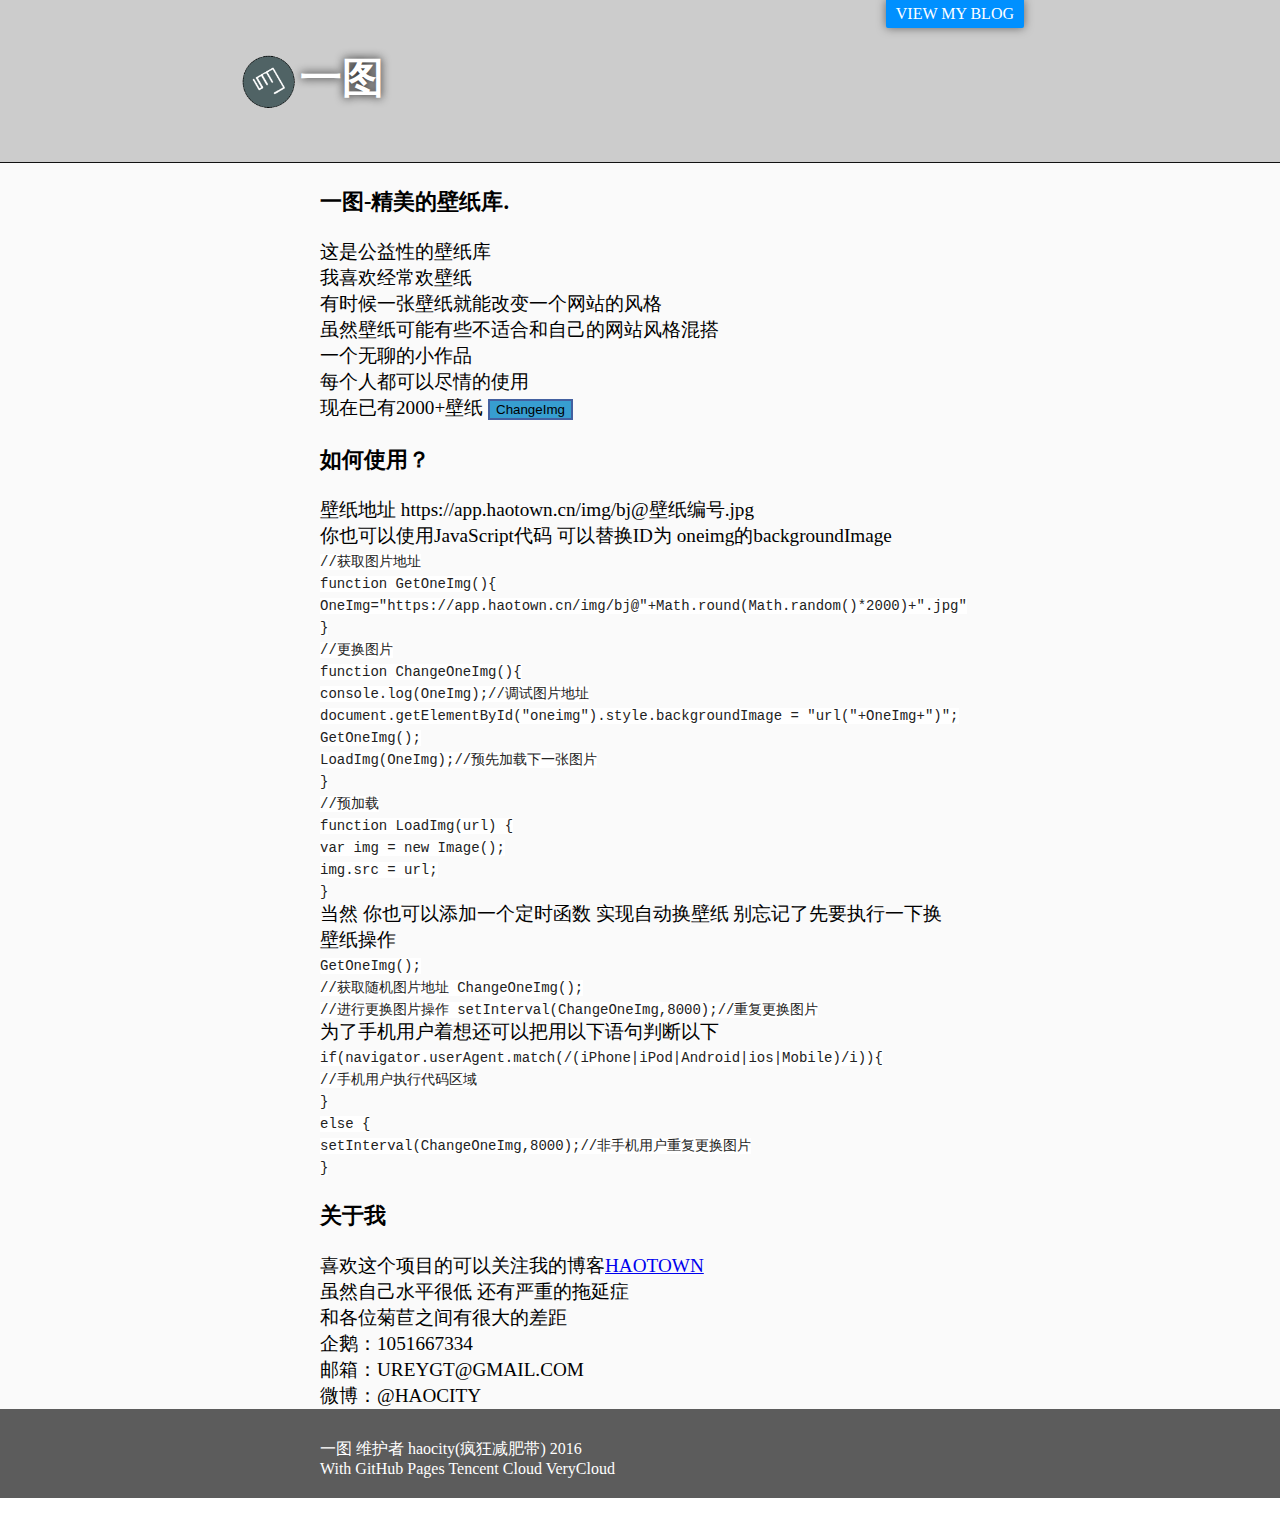
<file: index.html>
<!DOCTYPE html>
<html>
	<head>
		<meta charset="utf-8" />
		<title>ONE IMG 一图</title>
		<meta name="viewport" content="width=device-width, initial-scale=1.0, maximum-scale=1.0, user-scalable=no">
<link rel="stylesheet" href="css/style.css" />
	</head>
	<body id="oneimg">
		<div class="banner"><a href="https://haotown.cn">VIEW MY BLOG</a></div>
		<div class="header">
			<div class="header-main">
		
				<div class="title"><img src="img/logo.png" style="
    vertical-align: middle;width: 60px;border-radius: 50%;">一图</div>
		   
				
			</div>
		</div>
		<div class="main-wrap"><div class="main">
			<h3>一图-精美的壁纸库.</h3>
<p>这是公益性的壁纸库 <br />
我喜欢经常欢壁纸 <br />
有时候一张壁纸就能改变一个网站的风格<br />
虽然壁纸可能有些不适合和自己的网站风格混搭<br />
一个无聊的小作品<br />
每个人都可以尽情的使用<br />
现在已有2000+壁纸 <input type="submit" name="button" id="button" value="ChangeImg" onclick="ChangeOneImg()">
<br /></p>
	
<h3>如何使用？</h3>
<p>壁纸地址 https://app.haotown.cn/img/bj@壁纸编号.jpg<br>
你也可以使用JavaScript代码 可以替换ID为 oneimg的backgroundImage<br>
<code> 
      //获取图片地址<br />
        function GetOneImg(){ <br />
    OneImg="https://app.haotown.cn/img/bj@"+Math.round(Math.random()*2000)+".jpg"<br />
     }<br />
        //更换图片<br />
    function ChangeOneImg(){<br />
    console.log(OneImg);//调试图片地址<br />
    document.getElementById("oneimg").style.backgroundImage = "url("+OneImg+")";<br />
    GetOneImg();<br />
    LoadImg(OneImg);//预先加载下一张图片<br />
     }<br />
     //预加载<br />
        function LoadImg(url) { <br />
    var img = new Image(); <br />
    img.src = url; <br />
    }
</code><br>
当然 你也可以添加一个定时函数 实现自动换壁纸 别忘记了先要执行一下换壁纸操作<br>
<code>GetOneImg();<br />  //获取随机图片地址
    ChangeOneImg();<br />//进行更换图片操作
    setInterval(ChangeOneImg,8000);//重复更换图片</code><br>
为了手机用户着想还可以把用以下语句判断以下<br /><code>
if(navigator.userAgent.match(/(iPhone|iPod|Android|ios|Mobile)/i)){<br />
     //手机用户执行代码区域<br />
  }<br />
    else {<br />
         
        setInterval(ChangeOneImg,8000);//非手机用户重复更换图片  <br /> 
        }
</code>
</p>
<h3>关于我</h3>

<p>喜欢这个项目的可以关注我的博客<a href="https://www.haotown.cn class=" user-mention"="">HAOTOWN</a> <br>
	虽然自己水平很低 还有严重的拖延症<br>
	和各位菊苣之间有很大的差距<br />
企鹅：1051667334<br>
邮箱：UREYGT@GMAIL.COM<br>
微博：@HAOCITY<br>

</p>
			

		</div></div>
		<div class="footer"><div class="footer-main">一图 维护者 haocity(疯狂减肥带)  2016<br />With GitHub Pages Tencent Cloud VeryCloud </div></div>
		<script type="text/javascript" src="js/oneimg.js" ></script>
	</body>
</html>
</file>
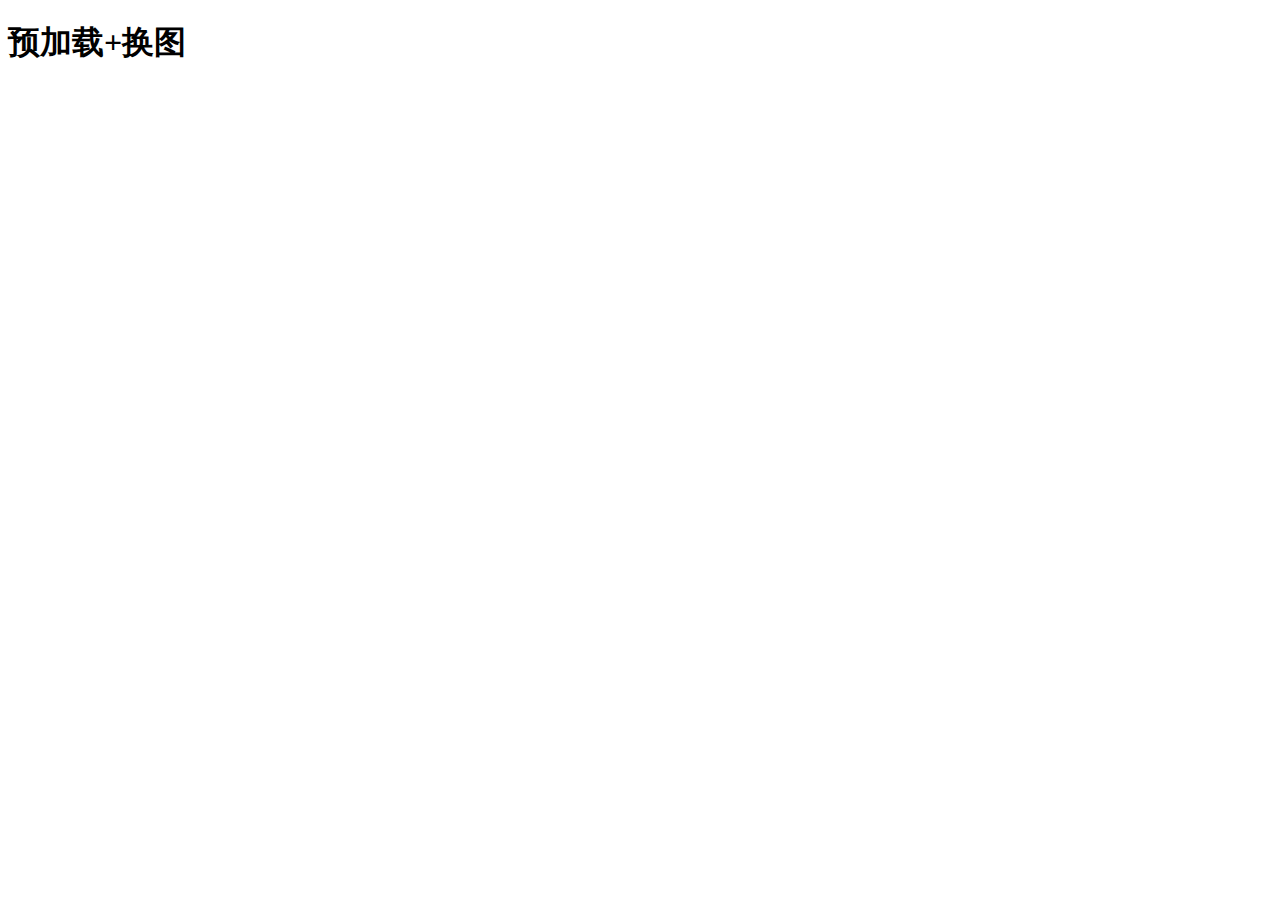
<file: 2.html>
<!DOCTYPE html>
<html>
	<head>
		<meta charset="utf-8">
		<title>HAOTOWN一图 背景图 实例预加载+换图</title>
		<style>
		#body{
			background: url(img/bj@1.jpg);
			background-size: cover;
   			background-repeat: no-repeat;
    		background-attachment: fixed;
    		font: "微软雅黑";
		}
		
		</style>
	</head>
<body id="oneimg">
<div class="main">
	<h1>预加载+换图</h1>
	
</div>

<script language="javascript" type="text/javascript">










	GetImg();
	changeBgImg();
	setInterval(changeBgImg,8000);

	function GetImg(){
	bj="http://haocity.top/img/bj@"+Math.round(Math.random()*2000)+".jpg"

	 }




	function changeBgImg(){
	console.log(bj);
	document.getElementById("oneimg").style.backgroundImage = "url("+bj+")";
	GetImg();
	LoadImg(bj);
	 }


    function LoadImg(url) { 
	var img = new Image(); 
	img.src = url; 
	} 

</script>


	</body>
</html>
</file>
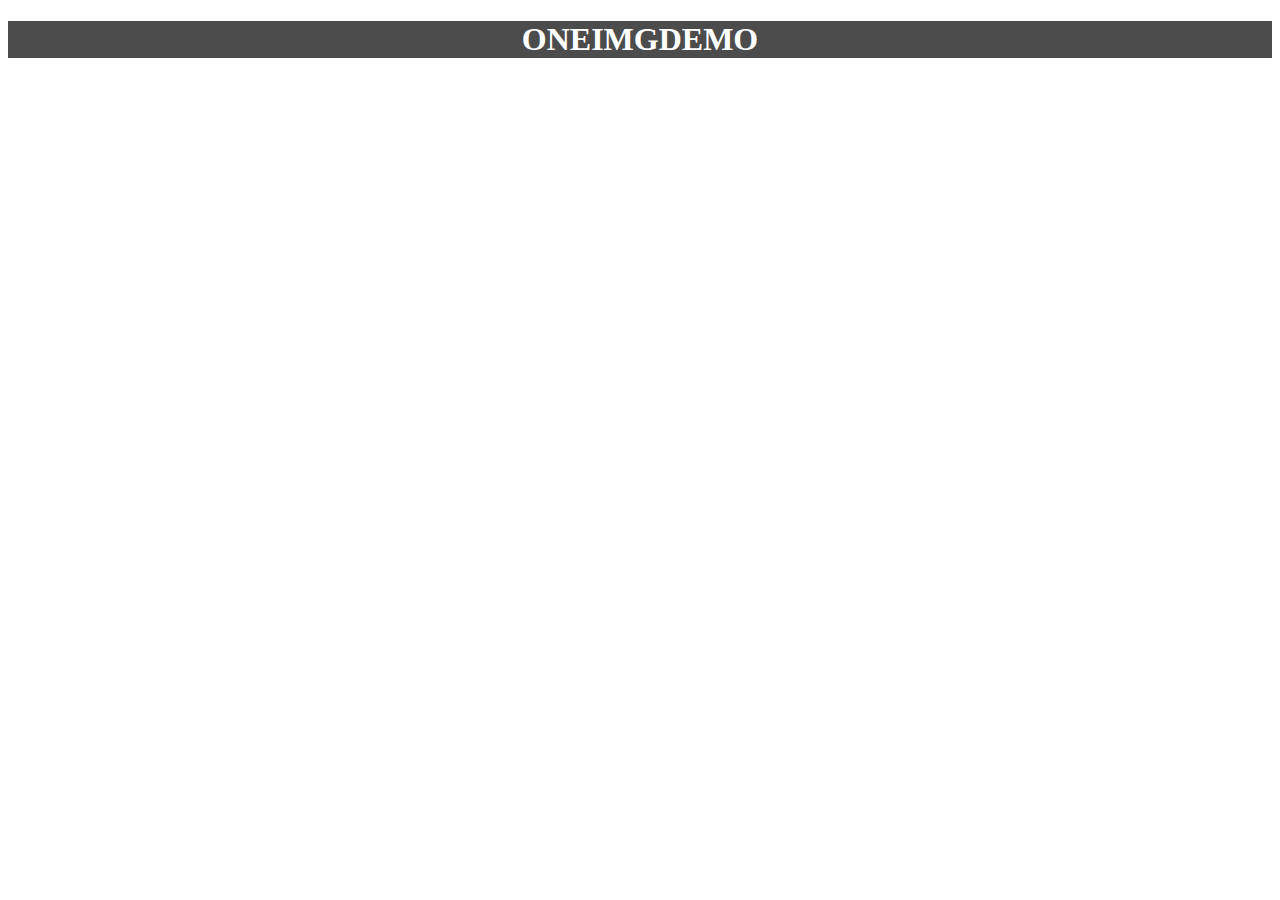
<file: demo/1.html>
<!DOCTYPE html>
<html>
	<head>
		<meta charset="UTF-8">
		<title>demo1</title>
	
	</head>
	<body>
	<div style="background-color: rgba(0,0,0,0.7);"><h1 style="color: #fff;text-align: center;">ONEIMGDEMO</h1></div>
		<script src="../js/simple.js"  type="text/javascript" charset="utf-8"></script>
	</body>
</html>
</file>
<file: css/style.css>
body{
				margin: 0px;
				padding: 0px;
				font-family: "微软雅黑";
				background-size: cover;
   				 background-repeat: no-repeat;
    			background-attachment: fixed;
			}
			p{
				margin:0px;
			}
			.header{
				    background: rgba(33, 33, 33, 0.23);
			}
			.header-main{
				width: 800px;
				margin: 0px auto 0px auto;
			
			}
			
			.title{
				    font-size: 42px;
   					font-weight: 700;
   				    text-shadow: #111 0px 0px 10px;
   				    color: #FFFFFF;
   				    padding:50px 0px 50px 0px;		
   				   
			}
			.banner{
				position: absolute;
				top: 0px;
				right: 20%;
				background-color: #0090FF;
				padding: 5px 10px 5px 10px;
				 box-shadow: 0 0 10px rgba(0,0,0,.5);
				 color: #FFFFFF;
				 border-bottom-left-radius: 2px;
   				 border-bottom-right-radius: 2px;
   			
				
			}
		   
			.title>a,.banner>a{
			    text-decoration: none;
			    color: #fff;
			}
			.main-wrap{
				    background: rgba(242, 242, 242, 0.38);
				        border-top: 1px solid #111;
			}
			
			.main{
			width: 640px;
			margin: 0px auto 0px auto;
			font-size: 1.2em;
			}
			input#button {
			   background-color: #379ED0;
			   border: 2px solid #4360A0;
			   cursor: pointer;
			}

			code{
	    	width: 100%;
	    	color: #222;
	    	background-color: #fff;
		    font-family: Monaco, "Bitstream Vera Sans Mono", "Lucida Console", Terminal, monospace;
		    font-size: 14px;
		    border-radius: 2px;
		    -moz-border-radius: 2px;
    		-webkit-border-radius: 2px;
			}
			.footer{
				  background-color: rgba(0, 0, 0, 0.64);
			}
			.footer-main{
				width: 640px;
				 color: #FFFFFF;
				 padding: 30px 0px 20px 0px;
				 margin: 0px auto 0px auto;
			}
</file>
